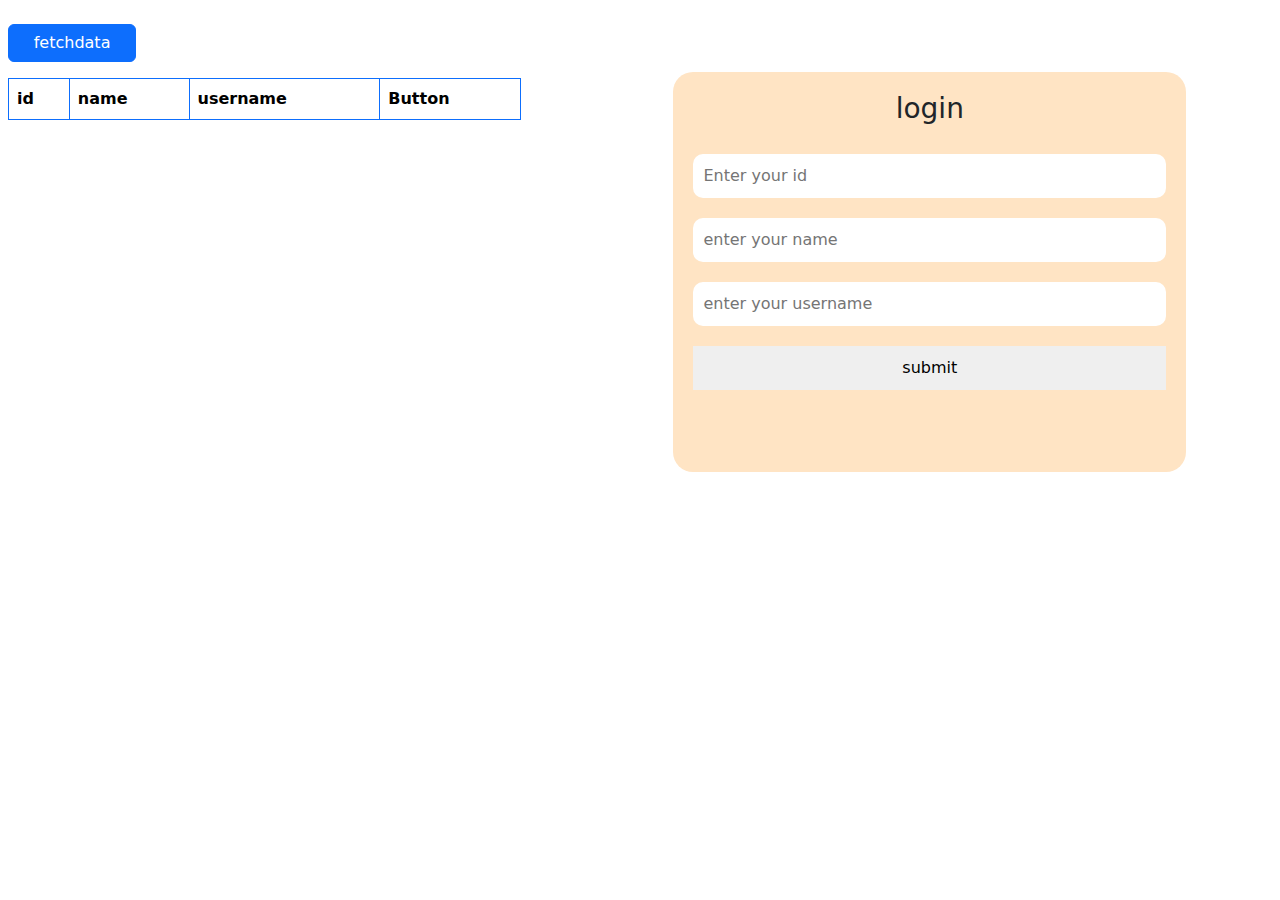
<file: index.html>
<!DOCTYPE html>
<html lang="en">
<head>
    <meta charset="UTF-8">
    <meta name="viewport" content="width=device-width, initial-scale=1.0">
    <title>json_api</title>
    <link rel="stylesheet" href="./asstes/style.css">
    <link href="https://cdn.jsdelivr.net/npm/bootstrap@5.3.3/dist/css/bootstrap.min.css" rel="stylesheet" integrity="sha384-QWTKZyjpPEjISv5WaRU9OFeRpok6YctnYmDr5pNlyT2bRjXh0JMhjY6hW+ALEwIH" crossorigin="anonymous">
</head>
<body>
  <div id="container" class="row mt-3 p-2">
    <div class="col-lg-5 col-md-6 col-12">
      <button class=" col-3 btn btn-primary" onclick="getData()">fetchdata</button>
        <table class=" mt-3 table table-bordered border-primary">
            <thead>
              <tr>
                <th>id</th>
                <th>name</th>
                <th>username</th>
                <th>Button</th>
              </tr>
            </thead>
            <tbody id="tbody">
            </tbody>
          </table> 
    </table>
   </div>
  <div class=" mt-5 col-lg-5 col-md-6 col-12">
    <div class="form">
      <h3 class="heading">login</h3>
        <input name="number" placeholder="Enter your id" id="id" type="text">
        <input name="username" placeholder="enter your name" id="name" type="text">
        <input name="email" placeholder="enter your username" id="username" type="text">
      <button onclick="postData()">submit</button>
      <button style="display: none;">Update</button>
    </div>
  </div>
    <script src="https://cdn.jsdelivr.net/npm/bootstrap@5.3.3/dist/js/bootstrap.bundle.min.js" integrity="sha384-YvpcrYf0tY3lHB60NNkmXc5s9fDVZLESaAA55NDzOxhy9GkcIdslK1eN7N6jIeHz" crossorigin="anonymous"></script>
    <script src="asstes/script.js"></script>
</body>
</html>
</file>
<file: asstes/style.css>
*{
    padding: 0;
    margin: 0;
}

.form{
    width: 100%;
    height: 400px;
    display: flex;
    flex-direction: column;
    gap: 20px;
    padding: 20px;
    background-color: bisque;
    border-radius: 20px;
}
input,button{
    padding: 10px;
    border-radius: 10px;
   border: none;
}
.heading{
    text-align: center;
}
#container{
    gap: 10%;
}
</file>
